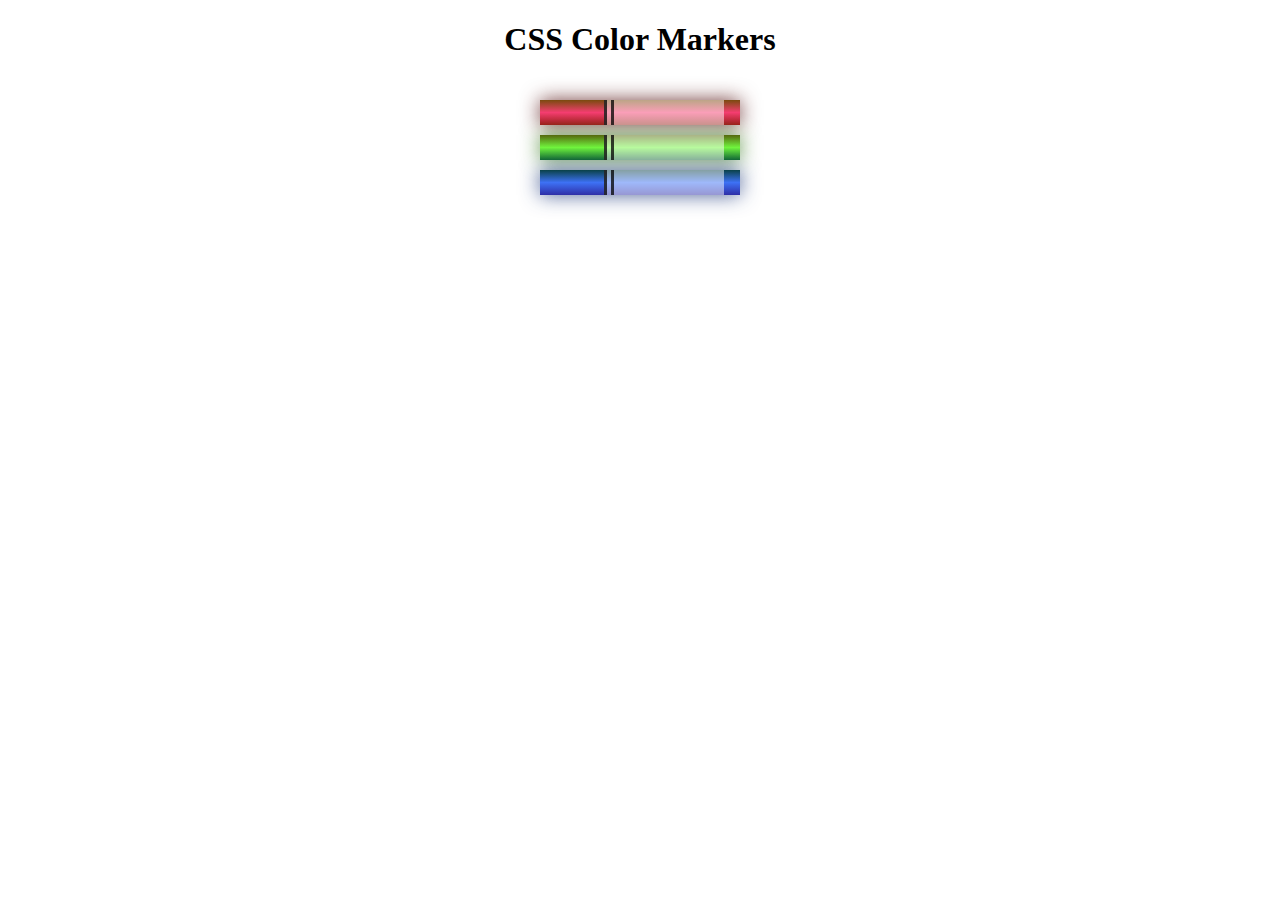
<file: Color-Markers/index.html>
<!DOCTYPE html>
<html lang="en">
  <head>
    <meta charset="utf-8">
    <meta name="viewport" content="width=device-width, initial-scale=1.0">
    <title>Colored Markers</title>
    <link rel="stylesheet" href="styles.css">
  </head>
  <body>
    <h1>CSS Color Markers</h1>
    <div class="container">
      <div class="marker red">
        <div class="cap"></div>
        <div class="sleeve"></div>
      </div>
      <div class="marker green">
        <div class="cap"></div>
        <div class="sleeve"></div>
      </div>
      <div class="marker blue">
        <div class="cap"></div>
        <div class="sleeve"></div>
      </div>
    </div>
  </body>
</html>
</file>
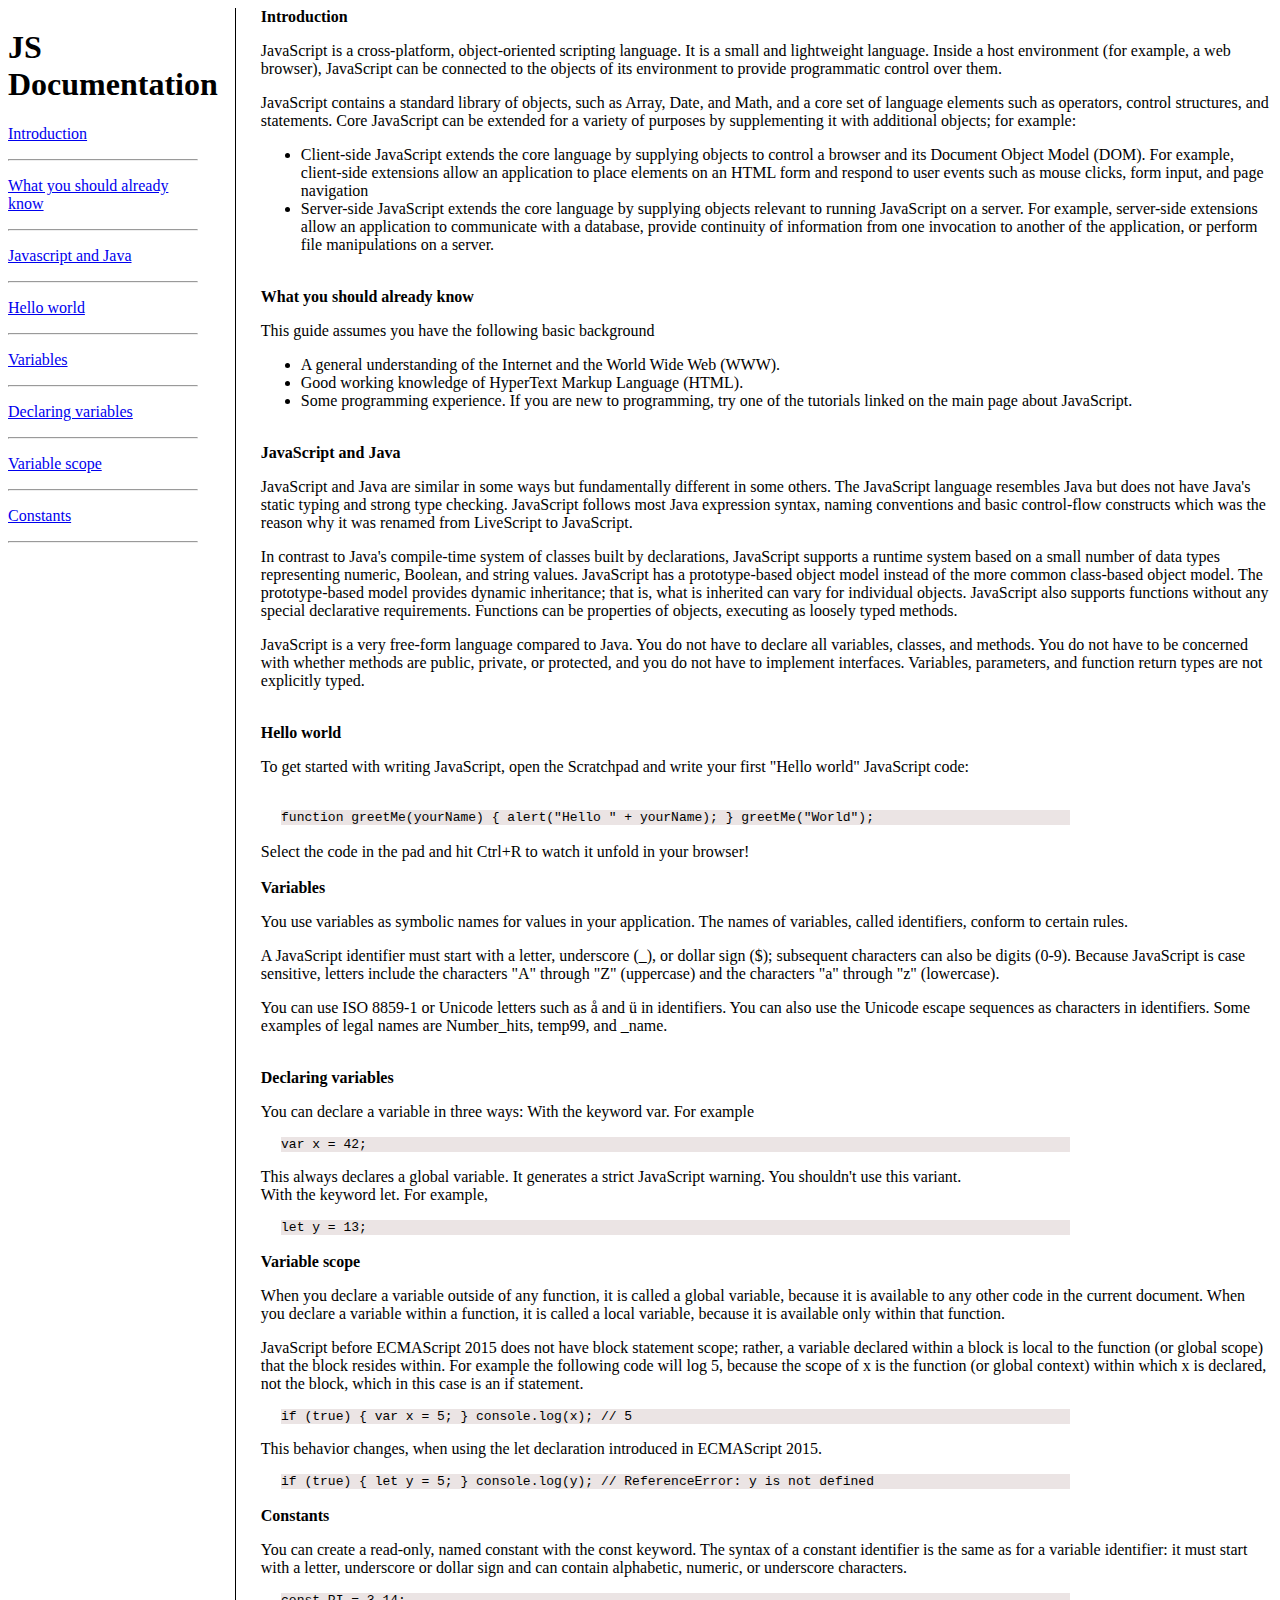
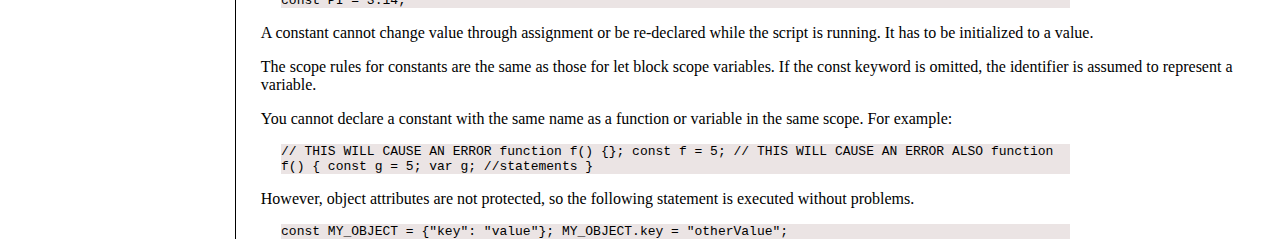
<file: doc-page/index.html>
<!DOCTYPE html>
<html lang="en">

<head>
	<meta charset="utf-8">
	<meta name="viewport" content="width=device-width, initial-scale=1.0">
	<title>Documentation Page</title>
	<link rel="stylesheet" href="styles.css">
</head>

<body>
	<nav id="navbar">
		<header>
			<h1>JS Documentation</h1>
		</header>
		<p><a class="nav-link" href="#Introduction">Introduction</a></p>
		<hr>
		<p><a class="nav-link" href="#What_you_should_already_know">What you should already know</a></p>
		<hr>
		<p><a class="nav-link" href="#JavaScript_and_Java">Javascript and Java</a></p>
		<hr>
		<p><a class="nav-link" href="#Hello_world">Hello world</a></p>
		<hr>
		<p><a class="nav-link" href="#Variables">Variables</a></p>
		<hr>
		<p><a class="nav-link" href="#Declaring_variables">Declaring variables</a></p>
		<hr>
		<p><a class="nav-link" href="#Variable_scope">Variable scope</a></p>
		<hr>
		<p><a class="nav-link" href="#Constants">Constants</a></p>
		<hr>
	</nav>
	<main id="main-doc">
		<section class="main-section" id="Introduction">
			<header>Introduction</header>
			<p>JavaScript is a cross-platform, object-oriented scripting language. It is a small and lightweight
				language. Inside a host environment (for example, a web browser), JavaScript can be connected to the
				objects of its environment to provide programmatic control over them.</p>
			<p>JavaScript contains a standard library of objects, such as Array, Date, and Math, and a core set of
				language elements such as operators, control structures, and statements. Core JavaScript can be extended
				for a variety of purposes by supplementing it with additional objects; for example:</p>
			<ul>
				<li>Client-side JavaScript extends the core language by supplying objects to control a browser and its
					Document Object Model (DOM). For example, client-side extensions allow an application to place
					elements on an HTML form and respond to user events such as mouse clicks, form input, and page
					navigation</li>
				<li>Server-side JavaScript extends the core language by supplying objects relevant to running JavaScript
					on a server. For example, server-side extensions allow an application to communicate with a
					database, provide continuity of information from one invocation to another of the application, or
					perform file manipulations on a server.</li>
			</ul>
		</section><br>
		<section class="main-section" id="What_you_should_already_know">
			<header>What you should already know</header>
			<p>This guide assumes you have the following basic background</p>
			<ul>
				<li>A general understanding of the Internet and the World Wide Web (WWW).</li>
				<li>Good working knowledge of HyperText Markup Language (HTML).</li>
				<li>Some programming experience. If you are new to programming, try one of the tutorials linked on the
					main page about JavaScript.</li>
			</ul>
		</section><br>
		<section class="main-section" id="JavaScript_and_Java">
			<header>
				JavaScript and Java
			</header>
			<p>JavaScript and Java are similar in some ways but fundamentally different in some others. The JavaScript
				language resembles Java but does not have Java's static typing and strong type checking. JavaScript
				follows most Java expression syntax, naming conventions and basic control-flow constructs which was the
				reason why it was renamed from LiveScript to JavaScript.</p>
			<p>In contrast to Java's compile-time system of classes built by declarations, JavaScript supports a runtime
				system based on a small number of data types representing numeric, Boolean, and string values.
				JavaScript has a prototype-based object model instead of the more common class-based object model. The
				prototype-based model provides dynamic inheritance; that is, what is inherited can vary for individual
				objects. JavaScript also supports functions without any special declarative requirements. Functions can
				be properties of objects, executing as loosely typed methods.</p>
			<p>JavaScript is a very free-form language compared to Java. You do not have to declare all variables,
				classes, and methods. You do not have to be concerned with whether methods are public, private, or
				protected, and you do not have to implement interfaces. Variables, parameters, and function return types
				are not explicitly typed.</p>
		</section><br>
		<section class="main-section" id="Hello_world">
			<header>
				Hello world
			</header>
			<p>To get started with writing JavaScript, open the Scratchpad and write your first "Hello world" JavaScript
				code:
			</p><br>
			<code class="code">function greetMe(yourName) { alert("Hello " + yourName); }
					greetMe("World");
				</code>
			<br>
			Select the code in the pad and hit Ctrl+R to watch it unfold in your browser!
		</section><br>
		<section id="Variables" class="main-section">
			<header>
				Variables
			</header>
			<p>You use variables as symbolic names for values in your application. The names of variables, called
				identifiers, conform to certain rules.</p>

			<p>A JavaScript identifier must start with a letter, underscore (_), or dollar sign ($); subsequent
				characters can also be digits (0-9). Because JavaScript is case sensitive, letters include the
				characters "A" through "Z" (uppercase) and the characters "a" through "z" (lowercase).</p>

			<p>You can use ISO 8859-1 or Unicode letters such as å and ü in identifiers. You can also use the Unicode
				escape sequences as characters in identifiers. Some examples of legal names are Number_hits, temp99, and
				_name.</p>
		</section><br>
		<section class="main-section" id="Declaring_variables">
			<header>
				Declaring variables
			</header>
			<p>You can declare a variable in three ways:
				With the keyword var. For example</p>
			<code class="code">
				var x = 42;
			</code>
			<p>This always declares a global variable. It generates a strict JavaScript warning. You shouldn't use this
				variant.
				<br>
				With the keyword let. For example,
			</p>
			<code class="code">
				let y = 13;
			</code>
		</section><br>
		<section class="main-section" id="Variable_scope">
			<header>
				Variable scope
			</header>
			<p>
				When you declare a variable outside of any function, it is called a global variable, because it is
				available to any other code in the current document. When you declare a variable within a function, it
				is called a local variable, because it is available only within that function.
			</p>
			<p>JavaScript before ECMAScript 2015 does not have block statement scope; rather, a variable declared within
				a block is local to the function (or global scope) that the block resides within. For example the
				following code will log 5, because the scope of x is the function (or global context) within which x is
				declared, not the block, which in this case is an if statement.</p>
			<code class="code">
				if (true) { var x = 5; } console.log(x); // 5
			</code>
			<p>
				This behavior changes, when using the let declaration introduced in ECMAScript 2015.</p>
			<code class="code">
				if (true) { let y = 5; } console.log(y); // ReferenceError: y is
				not defined
			</code>
		</section><br>
		<section class="main-section" id="Constants">
			<header>
				Constants
			</header>
			<p>
				You can create a read-only, named constant with the const keyword. The syntax of a constant identifier
				is the same as for a variable identifier: it must start with a letter, underscore or dollar sign and can
				contain alphabetic, numeric, or underscore characters.</p>
			<code class="code">
				const PI = 3.14;
			</code>
			<p>
				A constant cannot change value through assignment or be re-declared while the script is running. It
				has to be initialized to a value.</p>
			<p>
				The scope rules for constants are the same as those for let block scope variables. If the const
				keyword is omitted, the identifier is assumed to represent a variable.</p>
			<p>
				You cannot declare a constant with the same name as a function or variable in the same scope. For
				example:</p>
			<code class="code">
					// THIS WILL CAUSE AN ERROR function f() {}; const f = 5; // THIS
					WILL CAUSE AN ERROR ALSO function f() { const g = 5; var g;
					//statements }
				</code>
			<p>
				However, object attributes are not protected, so the following statement is executed without
				problems.</p>
			<code class="code">
					const MY_OBJECT = {"key": "value"}; MY_OBJECT.key =
					"otherValue";
				</code>
		</section>
	</main>
</body>

</html>
</file>
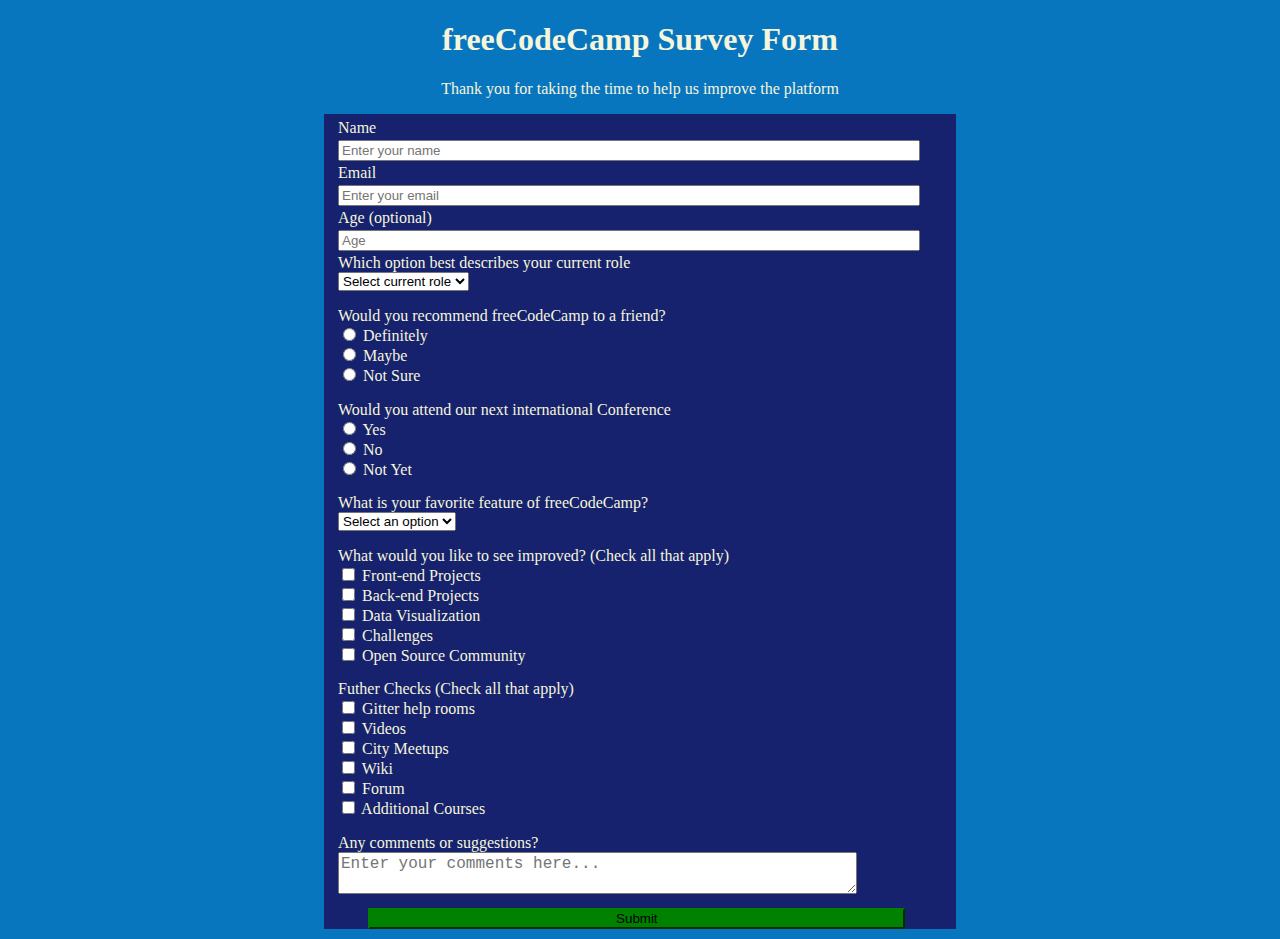
<file: surv-form/index.html>
<!DOCTYPE html>
<html lang="en">
	<head>
		<meta charset="utf-8"/>
		<meta name="viewport" content="width=device-width, intial-scale=1.0"/>
		<link rel="stylesheet" href="styles.css"/>
		<title>Survey Form</title>
	</head>
	<body>
		<h1 id="title">freeCodeCamp Survey Form</h1>
		<p id="description">Thank you for taking the time to help us improve the platform</p>
		<form id="survey-form">
			<fieldset>
				<label for="name" id="name-label">Name <div><input type="text" placeholder="Enter your name" id="name" required class="profile" /></label>
				<label for="email" id="email-label">Email <div><input type="email" placeholder="Enter your email" id="email" required class="profile" /></label>
				<label for="number" id="number-label">Age (optional) <input id="number" type="number" placeholder="Age" min="13" max="120" class="profile" /></label>
				<label for="role">Which option best describes your current role 
					<select id="dropdown" name="role">
					<option id="">Select current role</option>
					<option id="1">Student</option>
					<option id="2">Full Time Job</option>
					<option id="3">Full Time Learner</option>
					<option id="4">Prefer not to say</option>
					<option id="5">Other</option>
					</select>
				</label>
			</fieldset>
			<fieldset>
				<label class="checkboxes">Would you recommend freeCodeCamp to a friend?</label>
				<label for="Definitely" class="checkboxes"><input type="radio" value="Definitely" name="rec"> Definitely</label>
				<label for="Maybe" class="checkboxes"><input type="radio" value="Maybe" name="rec"> Maybe</label>
				<label for="Not-Sure" class="checkboxes"><input type="radio" value="Not-Sure" name="rec"> Not Sure</label>
			</fieldset>
			<fieldset>
				<label class="checkboxes">Would you attend our next international Conference</label>
				<label for="yes" class="checkboxes"><input type="radio" name="check" value="yes"> Yes</label>
				<label for="no" class="checkboxes"><input type="radio" name="check" value="no"> No</label>
				<label for="not-yet" class="checkboxes"><input type="radio" name="check" value="not-yet"> Not Yet</label>
			</fieldset>
			<fieldset>
				<label for="fave" id="fave">What is your favorite feature of freeCodeCamp?
					<select id="fave" name="fave">
						<option value="">Select an option</option>
						<option value="1">Challenges</option>
						<option value="2">Projects</option>
						<option value="3">Community</option>
						<option value="4">Open Source</option>
					</select>
				</label>
			</fieldset>
			<fieldset>
				<label class="checkboxes">What would you like to see improved? (Check all that apply)</label>
				<label for="front-end" class="checkboxes"><input type="checkbox" id="front-end" name="proj" value="front"/> Front-end Projects</label>
				<label for="back-end" class="checkboxes"><input type="checkbox" id="back-end" name="proj" value="back"/> Back-end Projects</label>
				<label for="data" class="checkboxes"><input type="checkbox" id="data" name="proj" value="dat"/> Data Visualization</label>
				<label for="challenges" class="checkboxes"><input type="checkbox" id="challenges" name="proj" value="challenge"/> Challenges</label>
				<label for="open-source" class="checkboxes"><input type="checkbox" id="open-source" name="proj" value="open-sourc"/> Open Source Community</label>
			</fieldset>
			<fieldset>
				<label class="checkboxes">Futher Checks (Check all that apply)</label>
				<label for="gitter" class="checkboxes"><input type="checkbox" id="gitter" name="Futher" value="gitte"/> Gitter help rooms</label>
				<label for="videos" class="checkboxes"><input type="checkbox" id="videos" name="Futher" value="video"/> Videos</label>
				<label for="city-meetups" class="checkboxes"><input type="checkbox" id="city-meetups" name="Futher" value="city-meetup"/> City Meetups</label>
				<label for="wiki" class="checkboxes"><input type="checkbox" id="wiki" name="Futher" value="wik"/> Wiki</label>
				<label for="forum" class="checkboxes"><input type="checkbox" id="forum" name="Futher" value="fora"/> Forum</label>
				<label for="add-courses" class="checkboxes"><input type="checkbox" id="add-courses" name="Futher" value="add-course"/> Additional Courses</label>
			</fieldset>
			<fieldset>
				<label for="comments">Any comments or suggestions?
					<textarea id="comments" placeholder="Enter your comments here..."></textarea>
				</label>
			</fieldset>
			<input id="submit" type="submit" name="Submit"/>
		</form>
	</body>
</html>
</file>
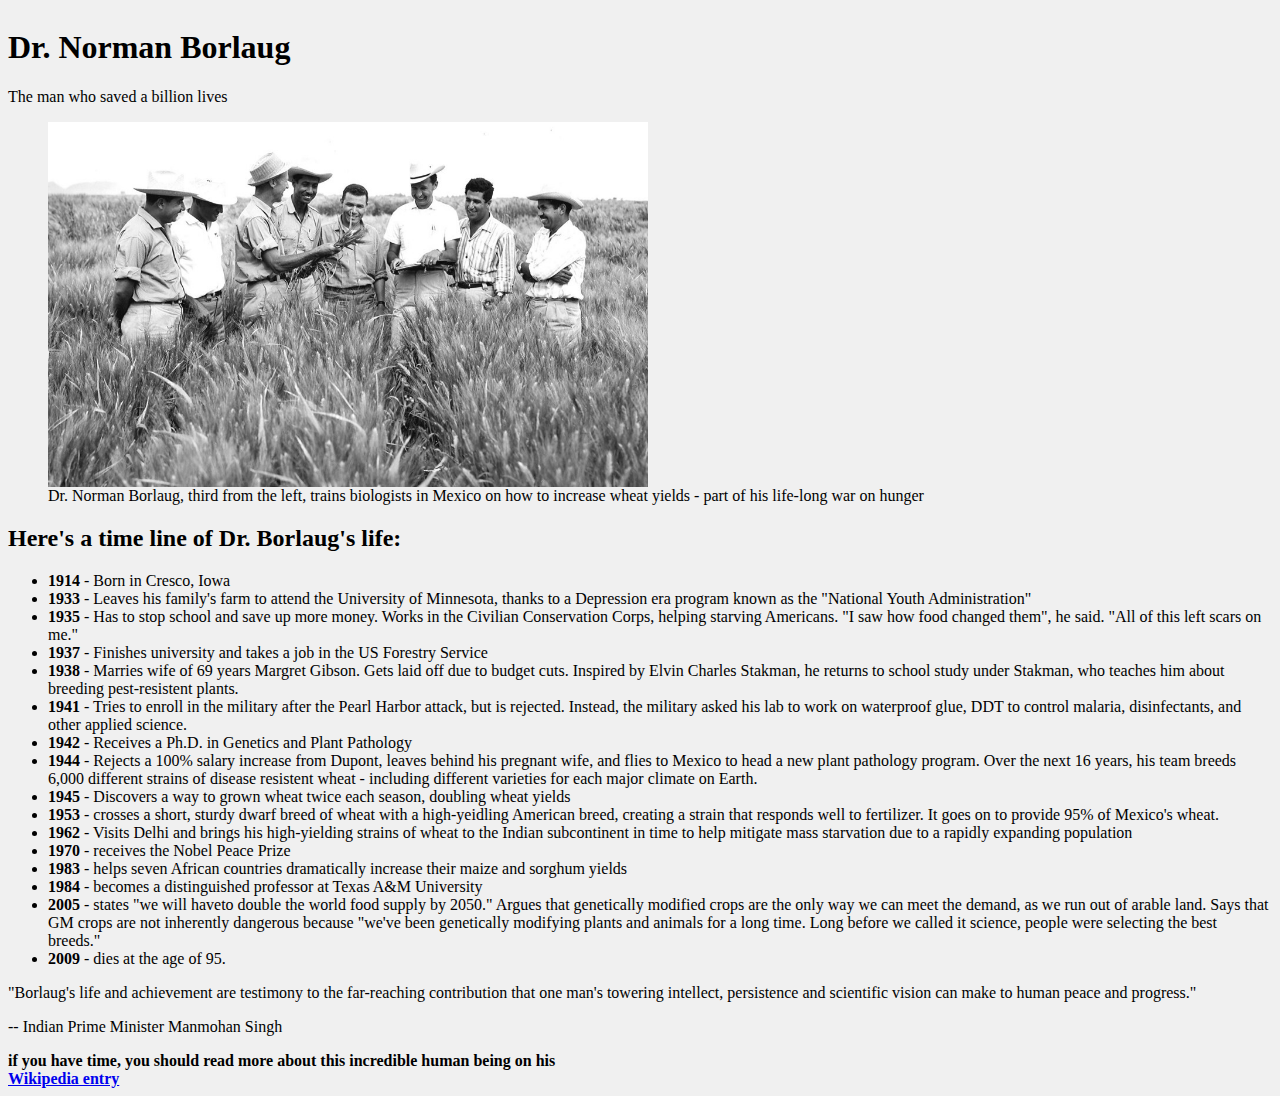
<file: tribute/index.html>
<!DOCTYPE html>
<html lang="en">
	<head>
		<meta charset="utf-8">
		<meta name="viewport" content="width=device-width, initial-scale=1.0">
		<title id="title">Tribute</title>
		<link rel="stylesheet" href="styles.css">
	</head>
	<body>
		<main id="main">
			<h1>Dr. Norman Borlaug</h1>
			<p>The man who saved a billion lives</p>
			<figure id="img-div">
				<img id="image" src="tribute.jpg" alt="Dr. Norman with a group of Mexicans">
				<figcaption id="img-caption">
					Dr. Norman Borlaug, third from the left, trains biologists in Mexico on how to increase wheat yields - part of his life-long war on hunger
				</figcaption>
			</figure>
			<div id="tribute-info">
				<h2>Here's a time line of Dr. Borlaug's life:</h2>
				<ul>
					<li><strong>1914</strong> - Born in Cresco, Iowa</li>
					<li><strong>1933</strong> - Leaves his family's farm to attend the University of Minnesota, thanks to a Depression era program known as the "National Youth Administration"</li>
					<li><strong>1935</strong> - Has to stop school and save up more money. Works in the Civilian Conservation Corps, helping starving Americans. "I saw how food changed them", he said. "All of this left scars on me."</li>
					<li><strong>1937</strong> - Finishes university and takes a job in the US Forestry Service</li>
					<li><strong>1938</strong> - Marries wife of 69 years Margret Gibson. Gets laid off due to budget cuts. Inspired by Elvin Charles Stakman, he returns to school study under Stakman, who teaches him about breeding pest-resistent plants.</li>
					<li><strong>1941</strong> - Tries to enroll in the military after the Pearl Harbor attack, but is rejected. Instead, the military asked his lab to work on waterproof glue, DDT to control malaria, disinfectants, and other applied science.</li>
					<li><strong>1942</strong> - Receives a Ph.D. in Genetics and Plant Pathology</li>
					<li><strong>1944</strong> - Rejects a 100% salary increase from Dupont, leaves behind his pregnant wife, and flies to Mexico to head a new plant pathology program. Over the next 16 years, his team breeds 6,000 different strains of disease resistent wheat - including different varieties for each major climate on Earth.</li>
					<li><strong>1945</strong> - Discovers a way to grown wheat twice each season, doubling wheat yields</li>
					<li><strong>1953</strong> - crosses a short, sturdy dwarf breed of wheat with a high-yeidling American breed, creating a strain that responds well to fertilizer. It goes on to provide 95% of Mexico's wheat.</li>
					<li><strong>1962</strong> - Visits Delhi and brings his high-yielding strains of wheat to the Indian subcontinent in time to help mitigate mass starvation due to a rapidly expanding population</li>
					<li><strong>1970</strong> - receives the Nobel Peace Prize</li>
					<li><strong>1983</strong> - helps seven African countries dramatically increase their maize and sorghum yields</li>
					<li><strong>1984</strong> - becomes a distinguished professor at Texas A&M University</li>
					<li><strong>2005</strong> - states "we will haveto double the world food supply by 2050." Argues that genetically modified crops are the only way we can meet the demand, as we run out of arable land. Says that GM crops are not inherently dangerous because "we've been genetically modifying plants and animals for a long time. Long before we called it science, people were selecting the best breeds."</li>
					<li><strong>2009</strong> - dies at the age of 95.</li>
				</ul>
				<div>
					<bq>"Borlaug's life and achievement are testimony to the far-reaching contribution that one man's towering intellect, persistence and scientific vision can make to human peace and progress."</bq>
					<p>-- Indian Prime Minister Manmohan Singh</p>
				</div>
			</div>
			<footnote>
				<strong>if you have time, you should read more about this incredible human being on his <br><a id="tribute-link" href="https://en.wikipedia.org/wiki/Norman_Borlaug" target="_blank">Wikipedia entry</a></strong>
			</footnote>
	</main>
	</body>
</html>
</file>
<file: Color-Markers/styles.css>
h1 {
    text-align: center;
  }
  
  .container {
    background-color: rgb(255, 255, 255);
    padding: 10px 0;
  }
  
  .marker {
    width: 200px;
    height: 25px;
    margin: 10px auto;
  }
  
  .cap {
    width: 60px;
    height: 25px;
  }
  
  .sleeve {
    width: 110px;
    height: 25px;
    background-color: rgba(255, 255, 255, 0.5);
    border-left: 10px double rgba(0, 0, 0, 0.75);
  }
  
  .cap, .sleeve {
    display: inline-block;
  }
  
  .red {
    background: linear-gradient(rgb(122, 74, 14), rgb(245, 62, 113), rgb(162, 27, 27));
    box-shadow: 0 0 20px 0 rgba(83, 14, 14, 0.8);
  }
  
  .green {
    background: linear-gradient(#55680D, #71F53E, #116C31);
    box-shadow: 0 0 20px 0 #3B7E20CC;
  }
  
  .blue {
    background: linear-gradient(hsl(186, 76%, 16%), hsl(223, 90%, 60%), hsl(240, 56%, 42%));
    box-shadow: 0 0 20px 0 hsla(223, 59%, 31%, 0.8);
  }
</file>
<file: doc-page/styles.css>
#navbar {
  float: left;
  width: 15%;
  margin-right: 2%;
}

#main-doc {
  float: right;
  width: 80%;
  padding-left: 2%;
  border-left: 1px solid black;
}

@media (prefers-reduced-motion: no-preference) {
  * {
    scroll-behavior: smooth;
  }
}

.nav-link {
  margin-bottom: 0;
  margin-top: 0;
}

header {
  font-weight: bolder;
}

.code {
  display: block;
  background-color: rgba(230, 222, 222, 0.808);
  margin-top: auto;
  margin-bottom: auto;
  margin-left: 2%;
  margin-right: 20%;
  align-items: center;
}
</file>
<file: surv-form/styles.css>
body {
	background: rgba(3, 115, 190, 0.979);
	color: beige;
}
h1 {
	text-align: center;
	color: beige;
}
#description {
	text-align: center;
	color: beige;
}
form {
	align-content: center;
	margin: auto 25%;
	background: rgba(24, 25, 100, 0.904);
}
input[type="submit"] {
	background: rgb(0, 130, 0);
	margin: auto 7%;
	width: 85%;
	max-width: 95%;
	align-self: center;
	border-color: rgb(0, 130, 0);
}
fieldset {
	border: none;
	border-color: rgba(24, 25, 100, 0.904);
}
.profile {
	width: 95%;
	max-width: 95%;
	margin: 3px auto;
}
textarea {
	margin-left: 0%;
	margin-right: 7%;
	width: 85%;
	max-width: 95%;
	align-self: center;
	color: auto;
	background-color: auto;
	font-size: 1rem;
}
.checkboxes, #fave, #dropdown {
	display: block;
}
</file>
<file: tribute/styles.css>
body {
	color: black;
	background: rgb(240, 240, 240);
}
main {
	align-text: center;
	align-content: center;
}
figcaption {
    display: flex;
    flex-direction: flex-end;
}

footnote {
	margin: auto;
	margin-left: 0;
	margin-right: 5px;
}

#image {
    width: 600px;
    max-width: 100%;
    height: auto;
}
#img-div {
    align-content: center;
    align-items: center;
}
img {
    display: block;
}
</file>
